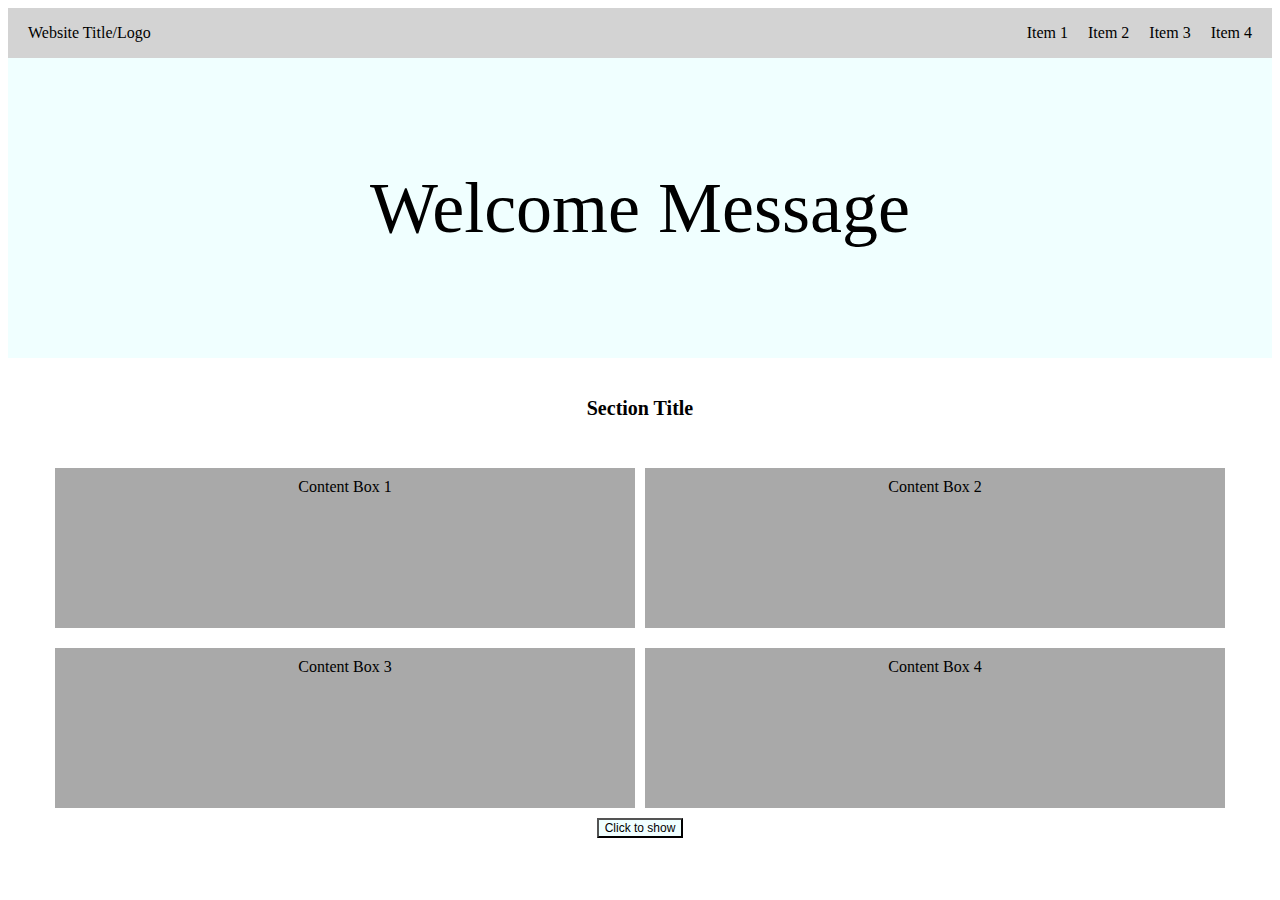
<file: Week-2/Assignment-2/index.html>
<!DOCTYPE html>
<html>
    <head>
        <link rel="stylesheet" href="style.css">
    </head>
    <body>
        <nav class="container">
            <p class="logo">Website Title/Logo</p>
            <div class="item-1">Item 1</div>
            <div class="item-2">Item 2</div>
            <div class="item-3">Item 3</div>
            <div class="item-4">Item 4</div>
        </nav>
        <div class="welcome">
            <p class="welcome-paragraph">Welcome Message</p>
        </div>

        <section class="content-layout">
            <p class="section-title">Section Title</p>
        </section>

        <div class="show-boxes"> <!--這邊是一開始就顯示的 boxes -->
            <div class="content1-boxes">
                <div class="box1">Content Box 1</div>
                <div class="box2">Content Box 2</div>
            </div>

            <div class="content2-boxes">
                <div class="box3">Content Box 3</div>
                <div class="box4">Content Box 4</div>
            </div>
         </div>

        <div class="call-to-action">
            <button>Click to show</button>
        </div>

        <div class="hidden-boxes"> <!--這邊是一開始要隱藏，點了 button 才會顯示的 boxes -->
            <div class="content1-boxes">
                <div class="box1">Content Box 1</div>
                <div class="box2">Content Box 2</div>
            </div>

            <div class="content2-boxes">
                <div class="box3">Content Box 3</div>
                <div class="box4">Content Box 4</div>
            </div>
         </div>

        <script src="script.js"></script> <!--.js檔案跟.html檔案在同一個資料夾中-->
    </body>


</html>
</file>
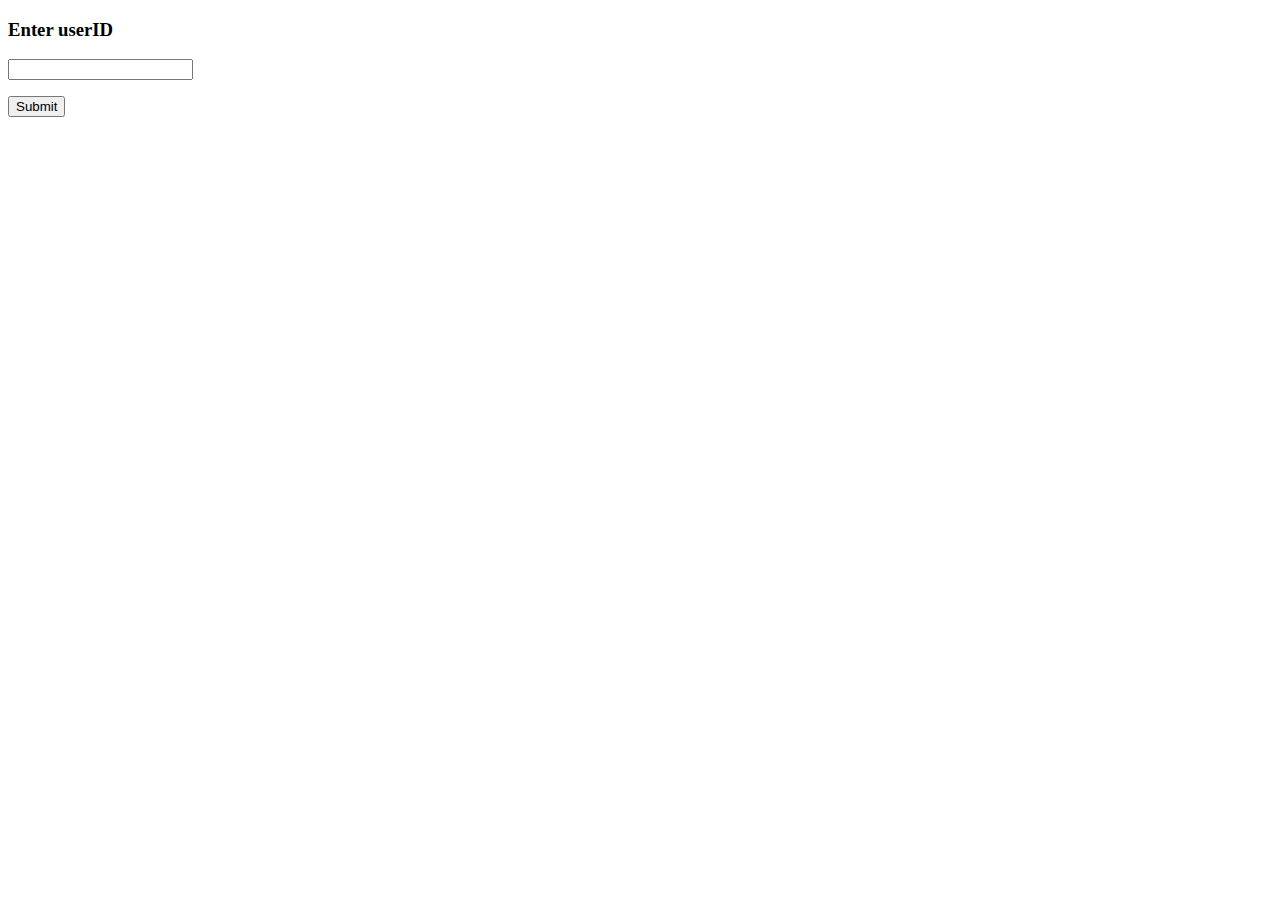
<file: Week-3/templates/nameForm.html>
<!DOCTYPE html>
<html>
   <head></head>
   <body>
   <!--Assignment 4 取得Cookie時寫的 form-->
   <!--表單中設定action="/trackName"，這表示當提交表單時，它將向/trackName發送GET請求。-->
      <form action = "/trackName" method = "GET">
         <p><h3>Enter userID</h3></p>
         <p><input type = "text" name = "name"/></p>
         <p><input type = "submit" value = "Submit"/></p>
      </form>
      
   </body>
</html>
</file>
<file: Week-2/Assignment-2/style.css>
* {
    box-sizing: border-box;
}

.container {
    display: flex;
    height: 50px;
    background-color:lightgray;
    font-size: 16px;

}

.logo{
    margin-right: auto;
    margin-left: 20px;
    margin-top: auto;
    margin-bottom: auto;

}

.item-1, .item-2, .item-3, .item-4{
    margin-right: 20px;
    margin-top: auto;
    margin-bottom: auto;
}

.welcome {
    display: flex;
    height: 300px;
    background-color: azure;
}

.welcome-paragraph{
    margin: auto;
    font-size: 72px;
}

.content-layout{
    display: flex;
    height: 100px;
}

.section-title{
    font-size: 20px;
    font-weight: bold;
    margin: auto;
}

.content1-boxes, .content2-boxes{
    display: flex;
    flex-direction: row;
    width: 1200px;
    padding: 10px;
    margin: auto;

}

.box1, .box2, .box3, .box4 {
    height: 160px;
    padding: 10px;
    border-color: white;
    background-color: darkgrey;
    border-width: 10px;
    margin-left: auto;
    margin-right: auto;
    width: 580px;
    margin: auto;
    text-align: center;
}

.call-to-action{
    display: flex;
}

button{
    background-color: azure;
    font-size: 12px;
    margin: auto;
}

/* .hidden-boxes{
    display: none;
} */
</file>
